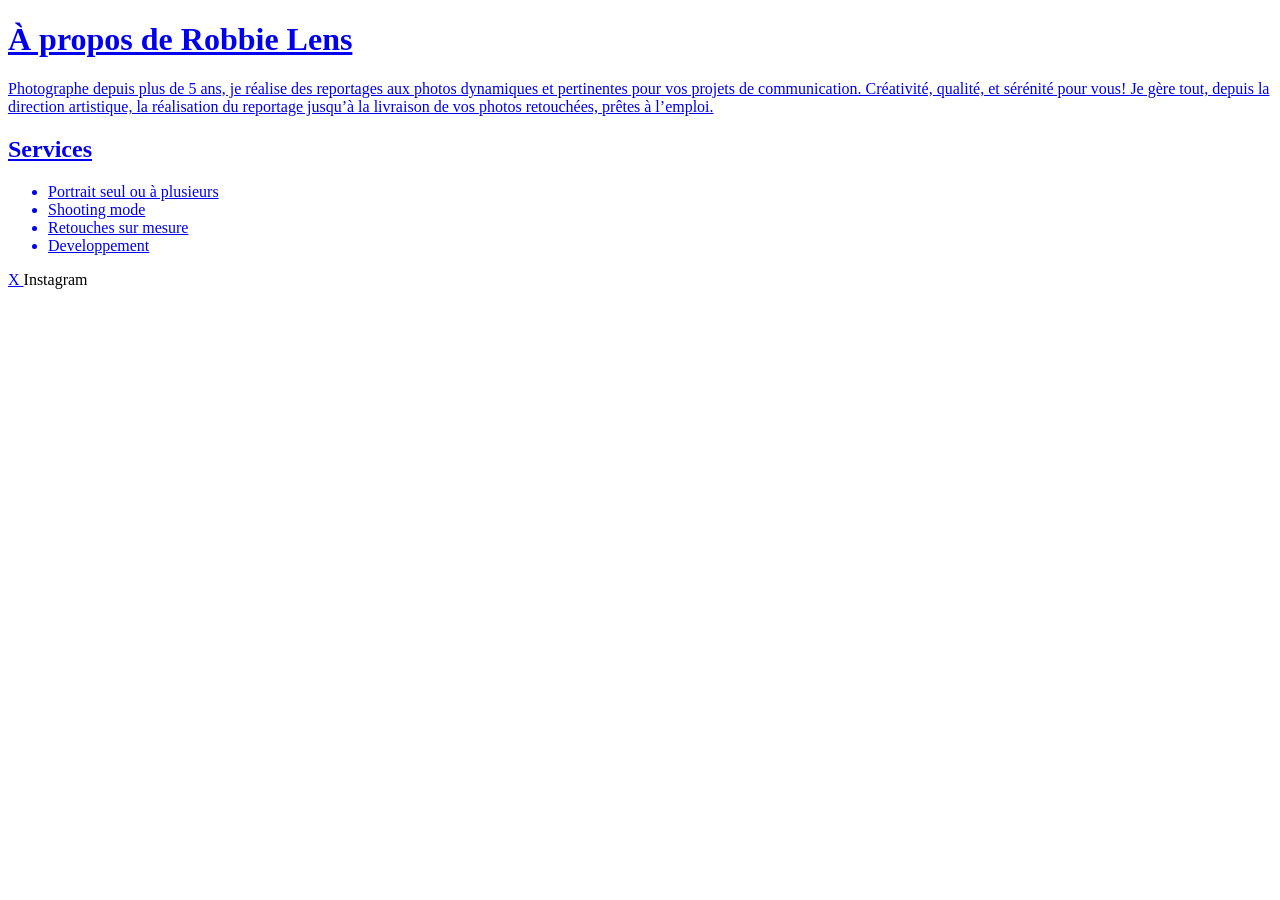
<file: dossier-demo/a-propos.html>
<!DOCTYPE html>
<html lang="fr">

<head>
    <meta charset="utf-8">
    <title>À propos - Robbie Lens Photographie</title>
</head>

<body>
    <a href="../index.html"accueil </a>
    <h1>À propos de Robbie Lens</h1>
    <p>
        Photographe depuis plus de 5 ans, je réalise des reportages aux photos dynamiques et pertinentes pour vos
        projets de communication. Créativité, qualité, et sérénité pour vous! Je gère tout, depuis la direction
        artistique, la réalisation du reportage jusqu’à la livraison de vos photos retouchées, prêtes à l’emploi.
    </p>
    <h2>Services</h2>
    <ul>
        <li>Portrait seul ou à plusieurs</li>
        <li>Shooting mode</li>
        <li>Retouches sur mesure</li>
        <li>Developpement</li>
    </ul>
        <a target="blank" href="https://x.com/">X </a>
        <a target="https://www.instagram.com/">Instagram</a>
</body>

</html>
</file>
